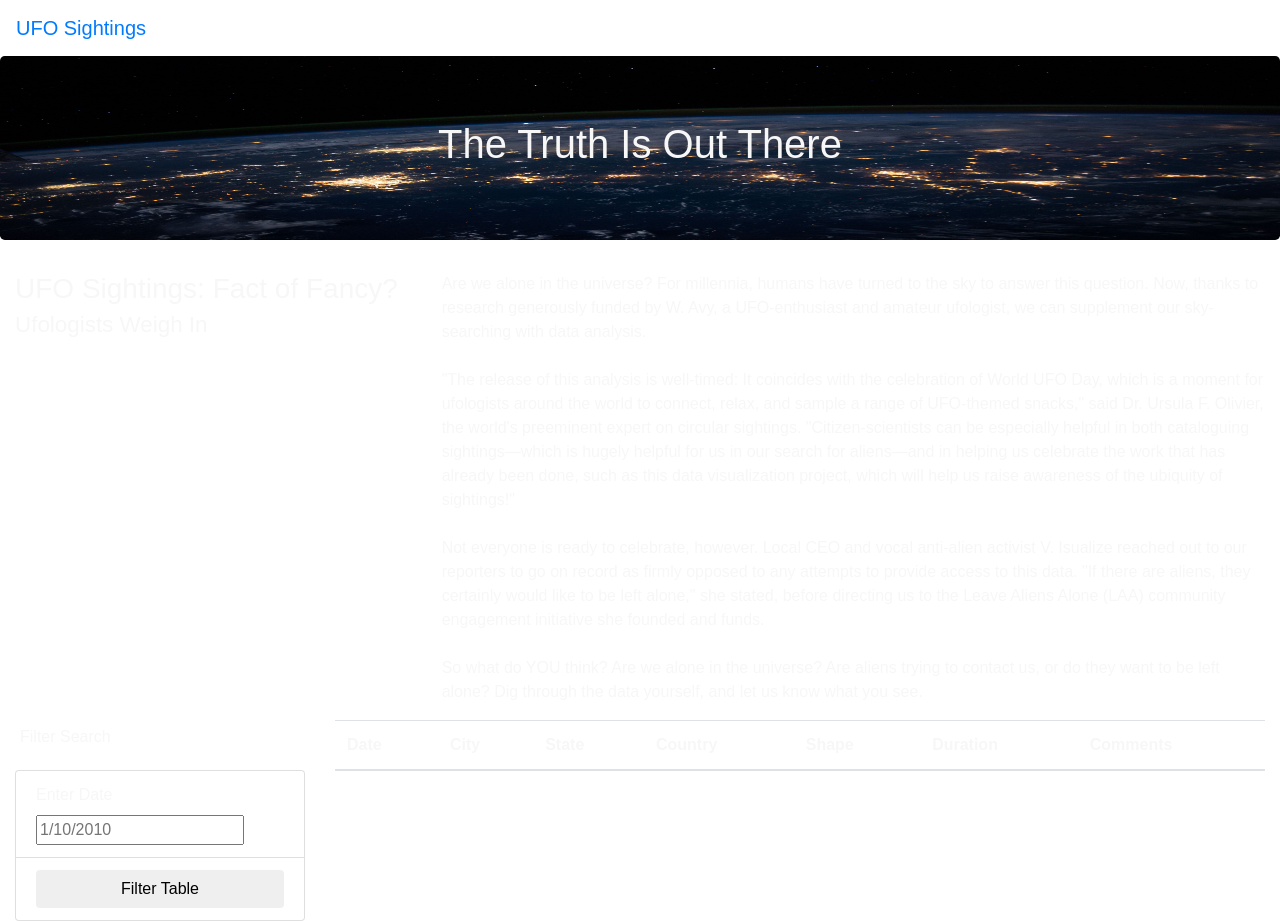
<file: Resources/index.html.html>
<!DOCTYPE html>
<html lang="en">
<head>
    <meta charset="UTF-8">
    <meta http-equiv="X-UA-Compatible" content="IE=edge">
    <meta name="viewport" content="width=device-width, initial-scale=1.0">
    <title>UFO Finder</title> 
<link
      rel="stylesheet"
      href="https://maxcdn.bootstrapcdn.com/bootstrap/4.0.0/css/bootstrap.min.css"
      integrity="sha384-Gn5384xqQ1aoWXA+058RXPxPg6fy4IWvTNh0E263XmFcJlSAwiGgFAW/dAiS6JXm"
      crossorigin="anonymous"
    />

    <link rel="stylesheet" href="static/css/style.css">
    

    <body>
        <div class="wrapper">
            <nav class="navbar navbar-expand-lg">
                <a class="navbar-brand" href="index.html">UFO Sightings</a>
            </nav>
        </div>
        <div class="jumbotron">
            <h1>The Truth Is Out There</h1>
        </div>
        <div class="container-fluid">
            <div class="row">
                <div class="col-md-4">
                    <h3>UFO Sightings: Fact of Fancy? <small>Ufologists Weigh In</small></h3>
                </div>  
                <div class="col-md-8">
                    <p>
                        Are we alone in the universe? For millennia, humans have turned to the sky to answer this question. Now, thanks to research generously funded by W. Avy, a UFO-enthusiast and amateur ufologist, we can supplement our sky-searching with data analysis.<br><br>"The release of this analysis is well-timed: It coincides with the celebration of World UFO Day, which is a moment for ufologists around the world to connect, relax, and sample a range of UFO-themed snacks," said Dr. Ursula F. Olivier, the world's preeminent expert on circular sightings. "Citizen-scientists can be especially helpful in both cataloguing sightings—which is hugely helpful for us in our search for aliens—and in helping us celebrate the work that has already been done, such as this data visualization project, which will help us raise awareness of the ubiquity of sightings!"<br><br>Not everyone is ready to celebrate, however. Local CEO and vocal anti-alien activist V. Isualize reached out to our reporters to go on record as firmly opposed to any attempts to provide access to this data. "If there are aliens, they certainly would like to be left alone," she stated, before directing us to the Leave Aliens Alone (LAA) community engagement initiative she founded and funds.<br><br>So what do YOU think? Are we alone in the universe? Are aliens trying to contact us, or do they want to be left alone? Dig through the data yourself, and let us know what you see.
                    </p>
                </div>
            </div>
        </div>
        <div class="container-fluid">
            <div class="row">
                <div class="col-md-3">
                    <form>
                        <p>Filter Search</p>
                    </form>
                    <ul class="list-group">              
                        <li class="list-group-item">
                            <label for="date">Enter Date</label>
                            <input type="text" placeholder="1/10/2010" id="datetime" />
                        </li>
                        <li class="list-group-item">
                            <button id="filter-btn" type="button" class="btn btn-default">Filter Table</button>
                        </li>
                    </ul>
                </div>
                <div class="col-md-9">
                    <table class="table table-striped">
                        <thead>
                            <tr>
                                <th>Date</th>
                                <th>City</th>
                                <th>State</th>
                                <th>Country</th>
                                <th>Shape</th>
                                <th>Duration</th>
                                <th>Comments</th>
                            </tr>
                        </thead>
                        <tbody></tbody>
                    </table>
                </div>   
            </div>  
        </div>              
        
    </body>
</html>
</file>
<file: Resources/static/css/style.css>
body {
  color: #f7f7f7;
}

.jumbotron {
  background-image: url("../../images/nasa.jpg");
  background-size: 100% 100%;
  text-align: center;
}

.article-title, .article-p {
  padding: 20px;
}
form {
  padding: 5px;
}

#filter-btn {
  width: 100%;
}
</file>
